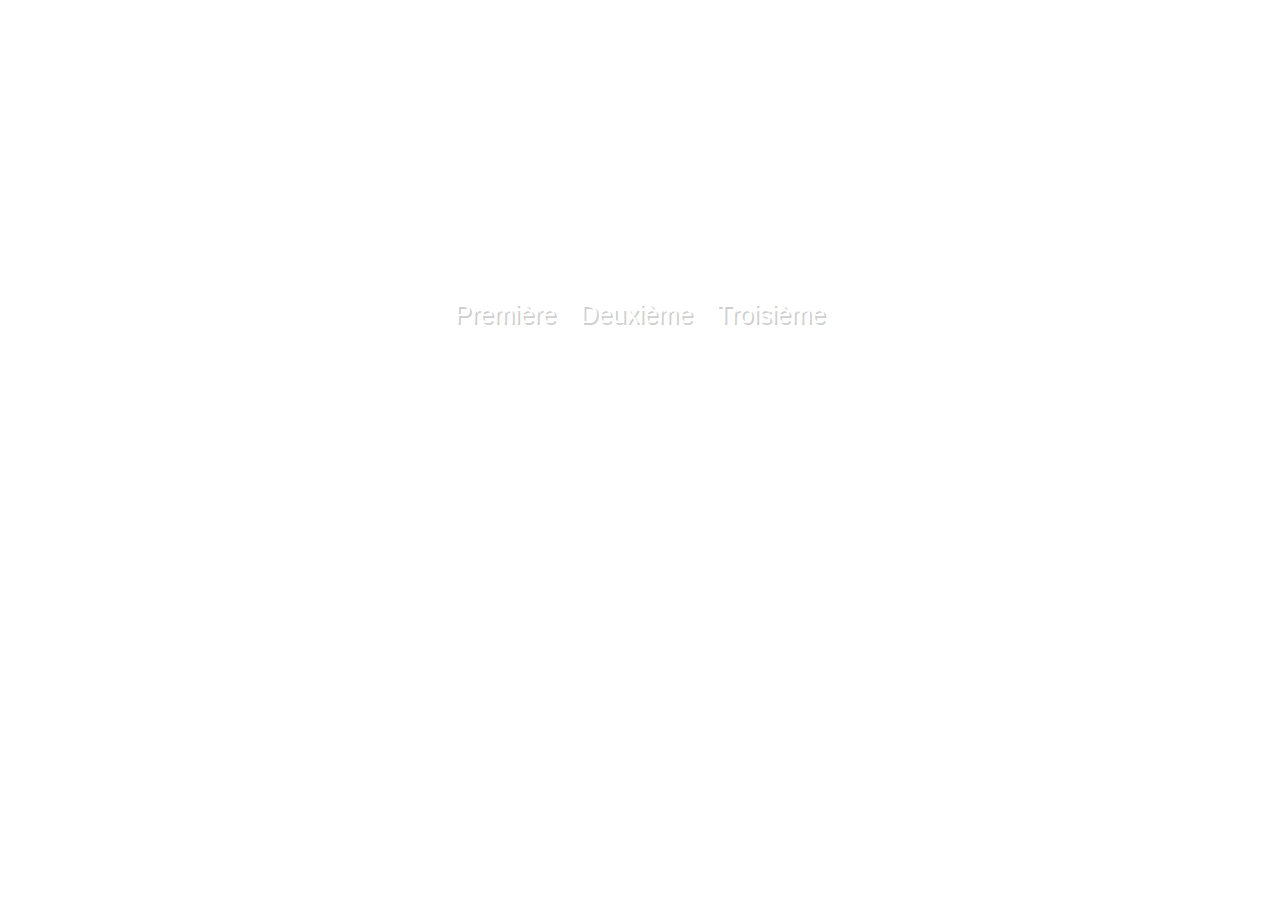
<file: index.html>
<!DOCTYPE html>
<html>
<head>
	<meta charset="utf-8">
	<link rel="stylesheet" type="text/css" href="style.css"/>
	<link href="https://fonts.googleapis.com/css?family=Lato|Open+Sans" rel="stylesheet">
	<title>Menu</title>
</head>
<body>
    <div>
         <!--Code renvoyant vers l'index-->
         <a class="menuText" href="first.html">Première</a>
         <!--Code renvoyant vers la deuxième page-->
         <a class="menuText" href="second.html">Deuxième</a>
         <!--Code renvoyant vers la troisième page-->
         <a class="menuText" href="third.html">Troisième</a>
    </div>
</body>
<!--Made by fb.com/therealwalim please, respect the copyright-->
</html>
</file>
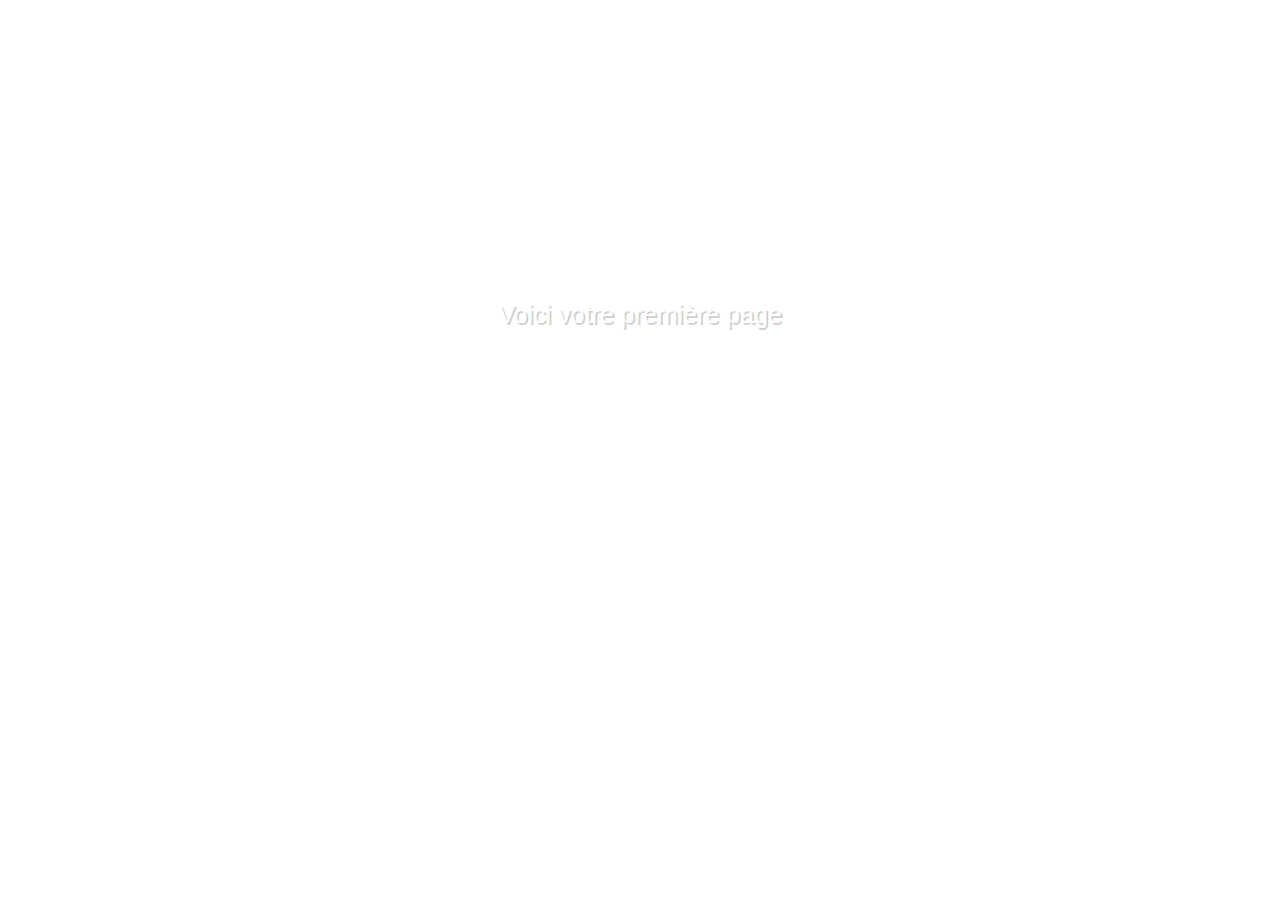
<file: first.html>
<!DOCTYPE html>
<html>
<head>
	<meta charset="utf-8">
	<link href="https://fonts.googleapis.com/css?family=Lato|Open+Sans" rel="stylesheet">
	<link rel="stylesheet" type="text/css" href="style.css"/>
	<title>Première</title>
</head>
<body>
	<div>
         <a class="menuText">Voici votre première page</a>
         <div class="return">
              <a align="center" class="returnBTN" href="index.html">Retour</a>
         </div>
</body>
</html>
</file>
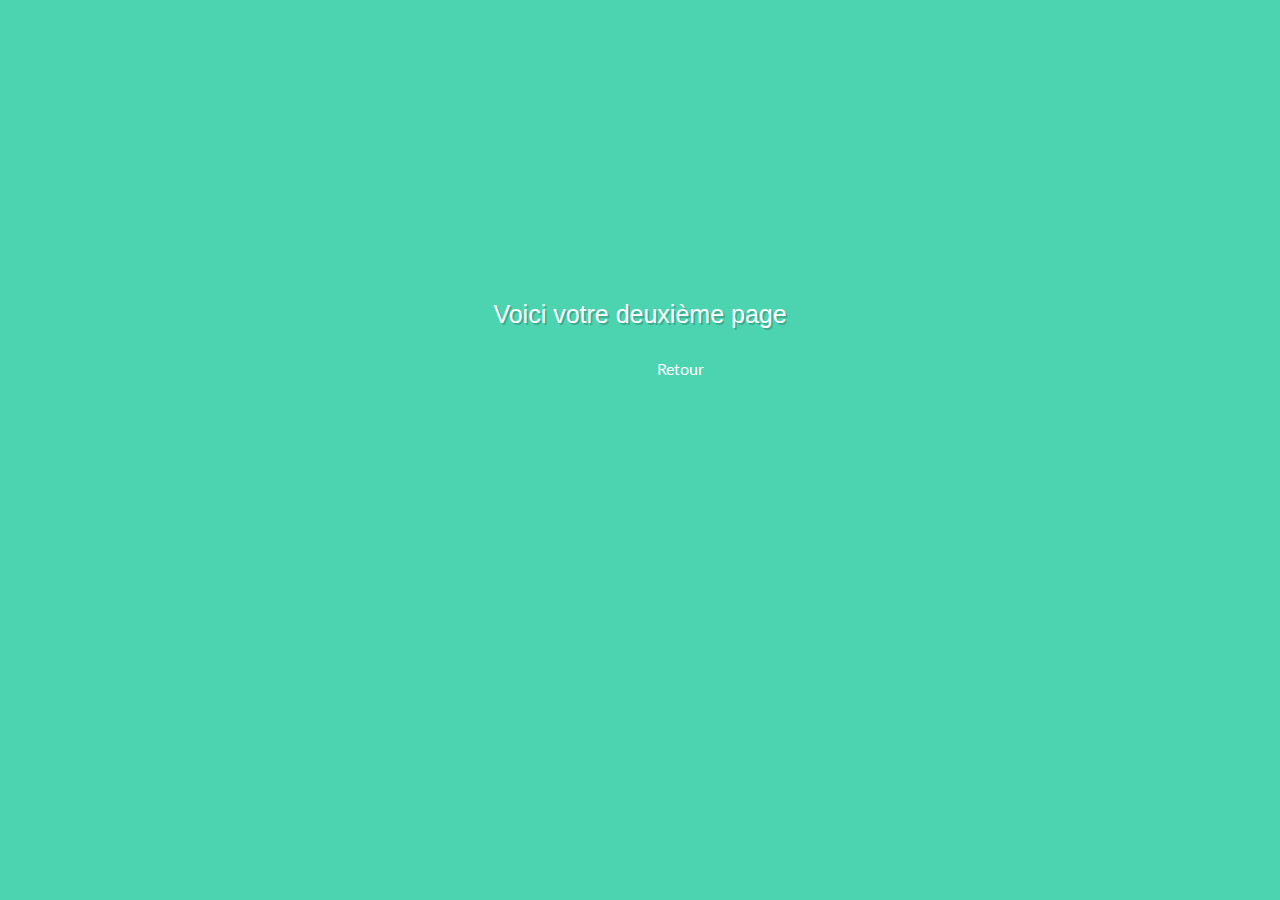
<file: second.html>
<!DOCTYPE html>
<html>
<head>
	<meta charset="utf-8">
	<link href="https://fonts.googleapis.com/css?family=Lato|Open+Sans" rel="stylesheet">
	<link rel="stylesheet" type="text/css" href="style.css"/>
	<title>Deux</title>
</head>
<body>
	<div>
         <a class="menuText">Voici votre deuxième page</a>
         <div class="return">
              <a align="center" class="returnBTN" href="index.html">Retour</a>
         </div>
         <style type="text/css">
         	body{
         		background-color: #4CD4B0;
         		color: white;
         	}
         </style>
    </div>
</body>
</html>
</file>
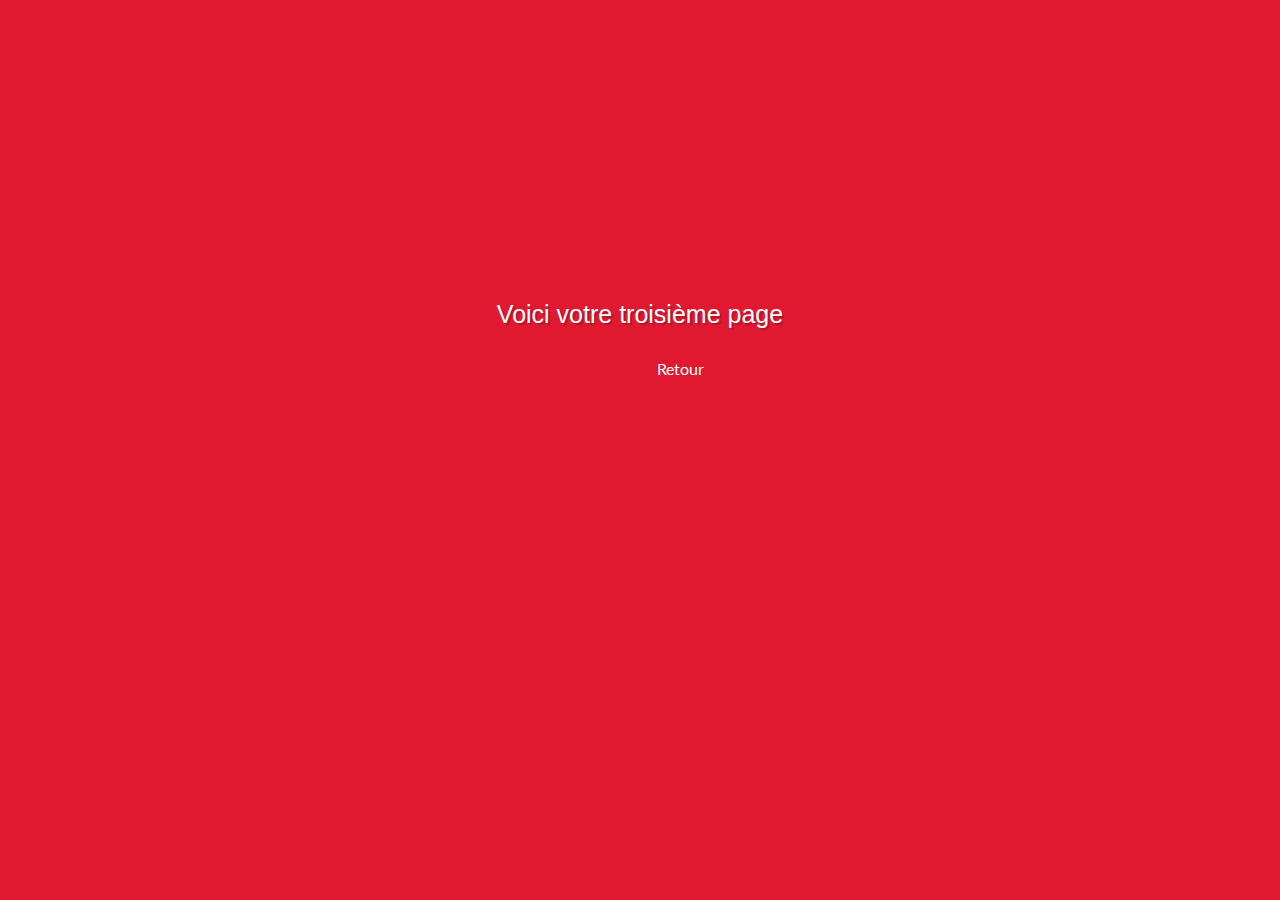
<file: third.html>
<!DOCTYPE html>
<html>
<head>
	<meta charset="utf-8">
	<link href="https://fonts.googleapis.com/css?family=Lato|Open+Sans" rel="stylesheet">
	<link rel="stylesheet" type="text/css" href="style.css"/>
	<title>Trois</title>
</head>
<body>
	<div>
         <a class="menuText">Voici votre troisième page</a>
         <div class="return">
              <a align="center" class="returnBTN" href="index.html">Retour</a>
         </div>
         <style type="text/css">
         	body{
         		background-color: #E01931;
         		color: white;
         	}
         </style>
    </div>
</body>
</html>
</file>
<file: style.css>
body {
  margin: 0 auto;
  text-align: center;
}

.menuText {
  font-family: 'Lato bold', sans-serif;
  text-decoration-line: none;
  color: white;
  font-size: 25px;
  margin: 10px;
  top: 300px;
  position: relative;
  text-shadow: 2px 2px rgba(0,0,0, 0.2);
}

.menuText:hover {
	opacity: 0.8;
}

.return {
	position: relative;
	color: gray;
	height: 35px;
	width: 100px;
	top: 330px;
	left: 630px;

}
.returnBTN {
	text-decoration-line: none;
	font-family: 'Lato', sans-serif;
	top:20px;
	color: white;
}

.returnBTN:hover {
	opacity: 0.8;
}
</file>
